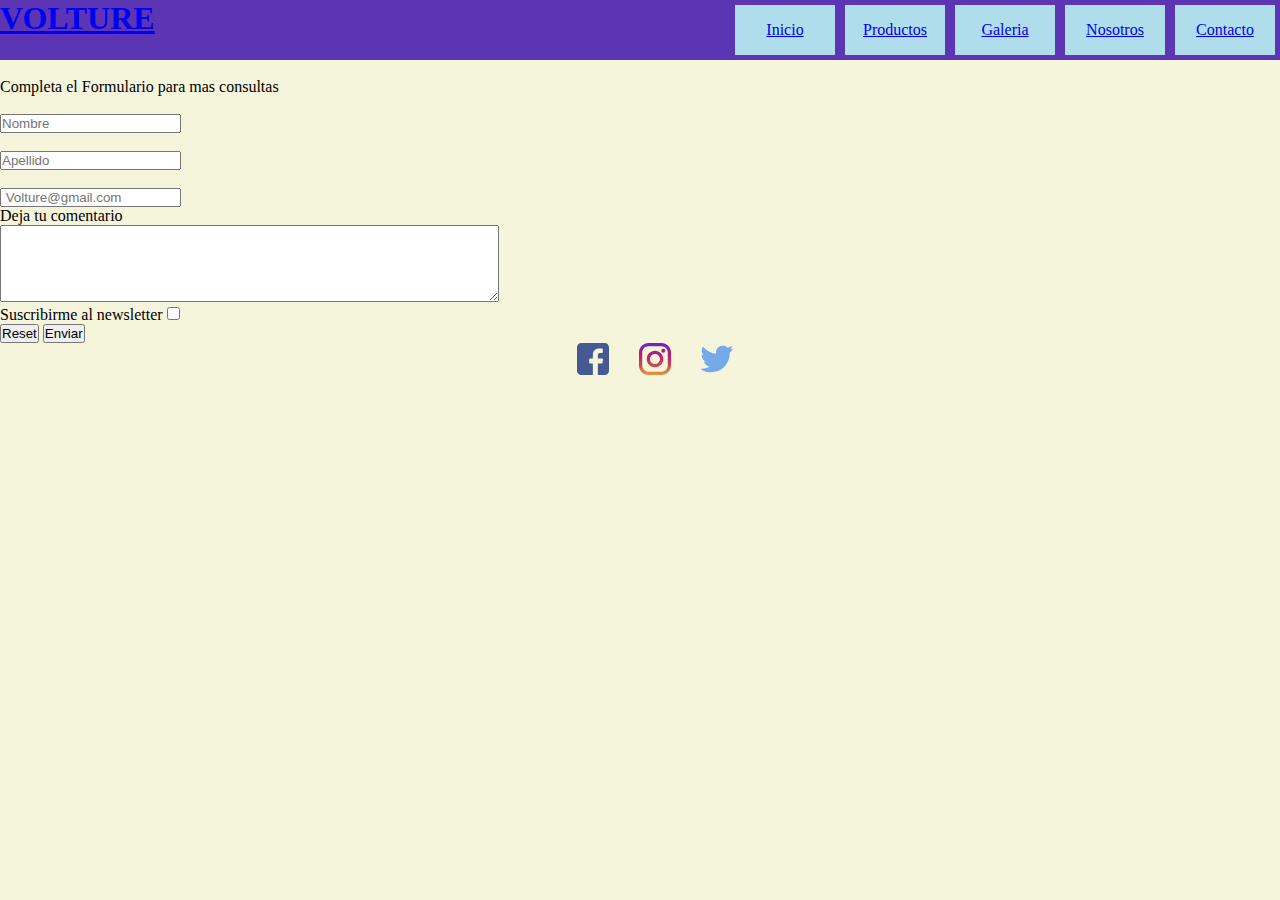
<file: contacto.html>
<!DOCTYPE html>
<html lang="en">

<head>
  <meta charset="UTF-8" />
  <meta http-equiv="X-UA-Compatible" content="IE=edge" />
  <meta name="viewport" content="width=device-width, initial-scale=1.0" />

  <title>VOLTURE | Contacto</title>
  <link rel="stylesheet" href="./css/styles.css" />
  <meta name="description" content="aca iria el texto que figura en el buscador">
</head>

<body class="colorBody">
  <header id="mapa">
    <div class="logo-inicio">
      <h1><a href="./index.html">VOLTURE</a></h1>
    </div>
    <section class="FlexContainer">
      <div><a href="./index.html">Inicio</a></div>
      <div><a href="./productos.html">Productos</a></div>
      <div><a href="./galeria.html">Galeria</a></div>
      <div><a href="./nosotros.html">Nosotros</a></div>
      <div><a href="./contacto.html">Contacto</a></div>
    </section>
  </header>

  <br />

  <main>

  </main>


  <span>Completa el Formulario para mas consultas</span>
  <br>
  <br>
  <!-- INFORMACION IMPORTANTE taarjetas etc contraseñas POST
    INFORMACION NO SENSIBLE GET -->
  <form action="#" method="get">

    <input type="text" placeholder="Nombre">
    <br>
    <br>
    <input type="text" placeholder="Apellido">

    <br>
    <br>
    <input type="email" placeholder=" Volture@gmail.com">


    <p>Deja tu comentario</p>

    <textarea name="" id="" cols="60" rows="5"></textarea>
    <br>
    <label>
      <!-- span etiqueta generica -->
      <span>Suscribirme al newsletter</span>
      <input type="checkbox">
    </label>
    <br>





    <input type="reset">



    <input type="submit" value="Enviar">

    </main>
    <footer>
      <div class="redes-logo">

        <a href=""><img src="./img/facebook-svgrepo-com.svg" alt="Facebook"></a>
        <a href=""><img src="./img/instagram-svgrepo-com.svg" alt="Instagram"></a>
        <a href=""><img src="./img/twitter-svgrepo-com.svg" alt="Twitter"></a>

      </div>
    </footer>

    <br />
</body>

</html>
</file>
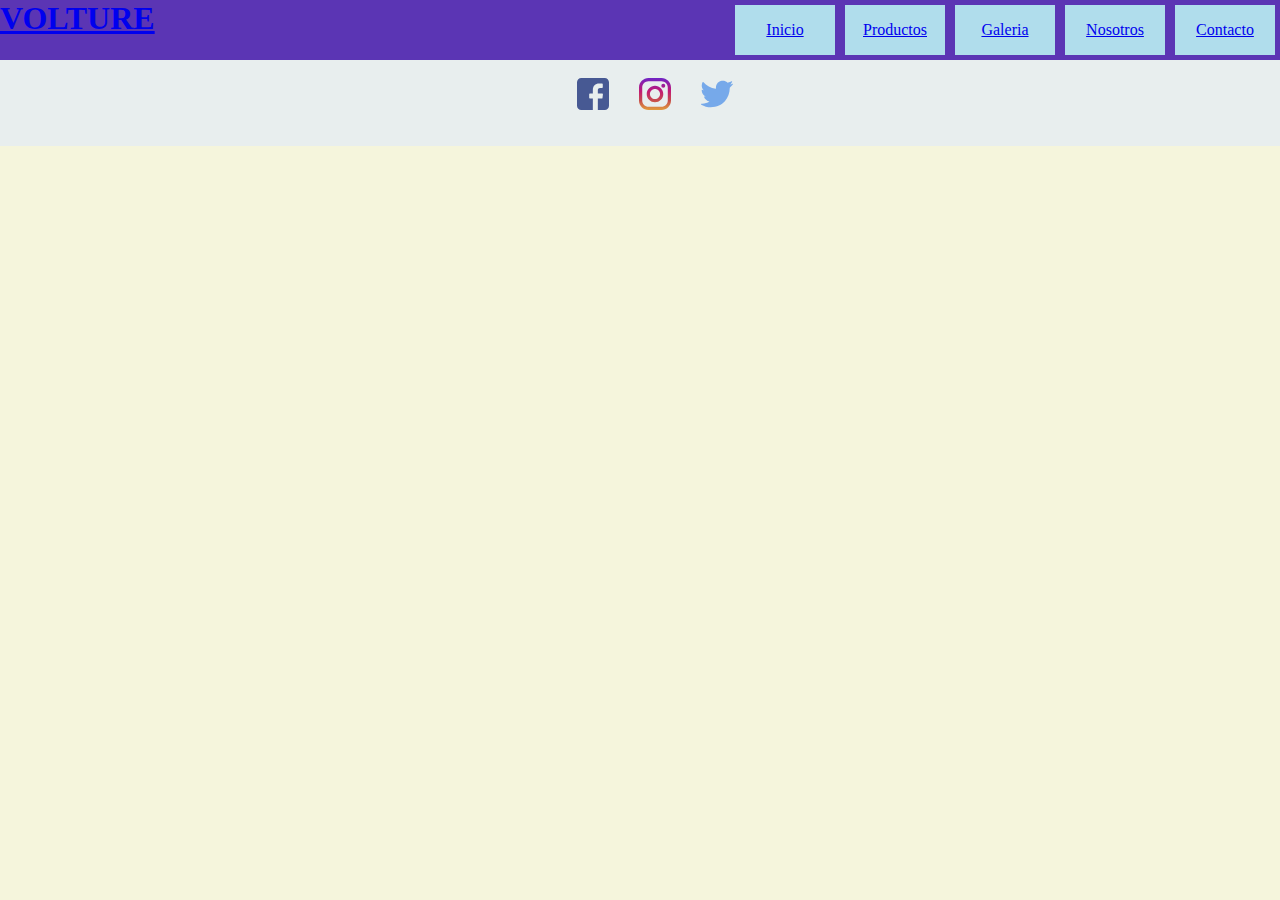
<file: galeria.html>
<!DOCTYPE html>
<html lang="en">
<head>
  <meta charset="UTF-8">
  <meta http-equiv="X-UA-Compatible" content="IE=edge">
  <meta name="viewport" content="width=device-width, initial-scale=1.0">
  <link rel="stylesheet" href="./css/styles.css">
  <title>VOLTURE | Galeria</title>
 
</head>
<body>
  
</body>
</html>
    <meta name="description" content="aca iria el texto que figura en el buscador"> 
  </head>

   
 
      <!-- ENCABEZADO -->
    <header>
      <body class="colorBody">

        <header id="mapa">
          <div class="logo-inicio">
            <h1><a href="./index.html">VOLTURE</a></h1>
          </div>
          <section class="FlexContainer">
            <div><a href="./index.html">Inicio</a></div>
            <div><a href="./productos.html">Productos</a></div>
            <div><a href="./galeria.html">Galeria</a></div>
            <div><a href="./nosotros.html">Nosotros</a></div>
            <div><a href="./contacto.html">Contacto</a></div>
          </section>
  
    <br />
<!-- CONTENIDO PRINCIPAL -->
    <main>
      
    </main>
    <!-- PIE DE PAGINA -->

    <footer>
      <div class="redes-logo">

        <a href=""><img src="./img/facebook-svgrepo-com.svg" alt="Facebook"></a>
        <a href=""><img src="./img/instagram-svgrepo-com.svg" alt="Instagram"></a>
        <a href=""><img src="./img/twitter-svgrepo-com.svg" alt="Twitter"></a>
  
      </div>
    </footer>

    <br />
  </body>
</html>
</file>
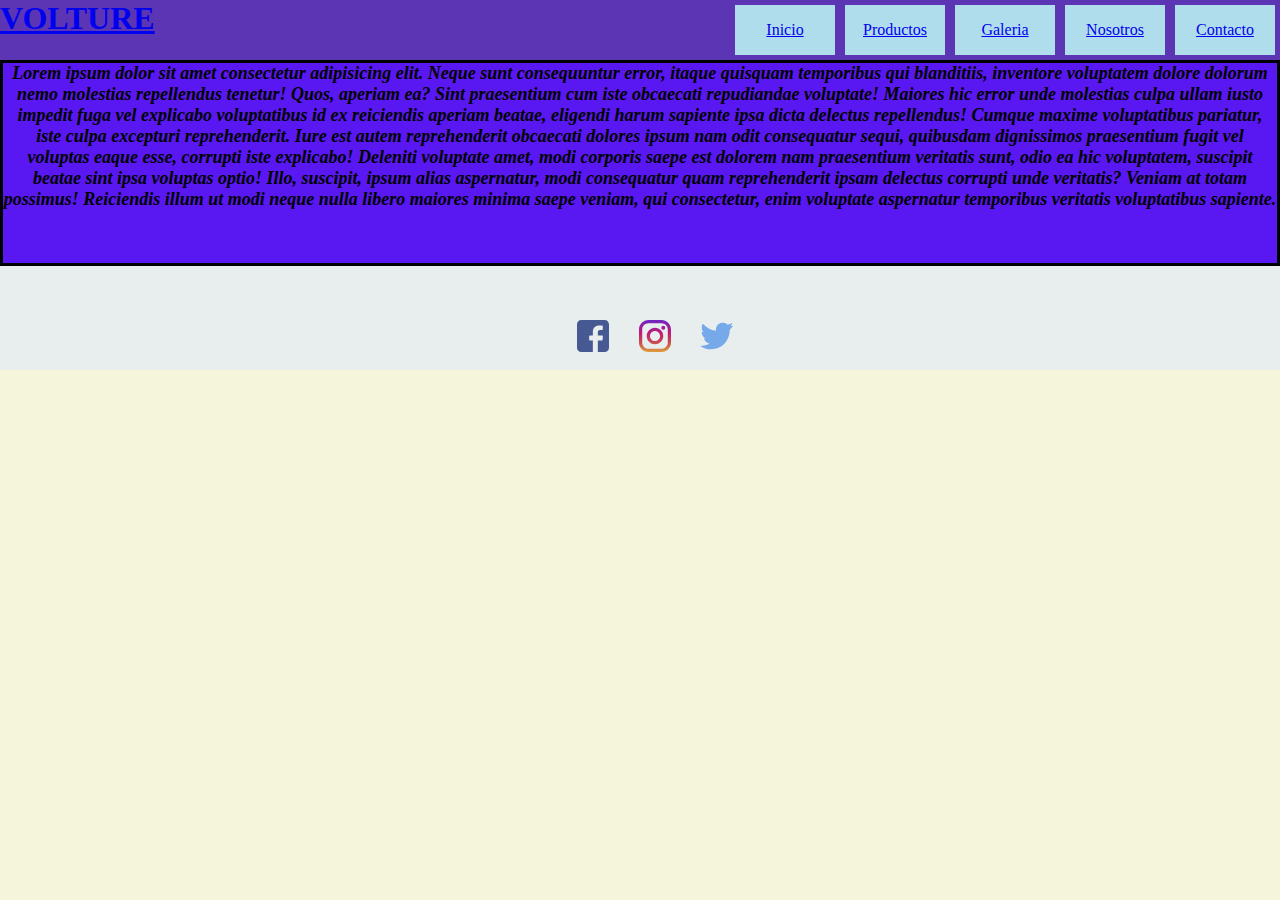
<file: nosotros.html>
<!DOCTYPE html>
<html lang="en">

<head>
    <meta charset="UTF-8">
    <meta http-equiv="X-UA-Compatible" content="IE=edge">
    <meta name="viewport" content="width=device-width, initial-scale=1.0">
    <link rel="stylesheet" href="./css/styles.css">
    <title>Document</title>
</head>

<body class="colorBody">

    <header id="mapa">
      <div class="logo-inicio">
        <h1><a href="./index.html">VOLTURE</a></h1>
      </div>
      <section class="FlexContainer">
        <div><a href="./index.html">Inicio</a></div>
        <div><a href="./productos.html">Productos</a></div>
        <div><a href="./galeria.html">Galeria</a></div>
        <div><a href="./nosotros.html">Nosotros</a></div>
        <div><a href="./contacto.html">Contacto</a></div>
      </section>
            <main>
                
                <section class="lorem-contact">
                    
                    <p class="section-text">Lorem ipsum dolor sit amet consectetur adipisicing elit. Neque sunt consequuntur error, itaque quisquam
                      temporibus qui blanditiis, inventore voluptatem dolore dolorum nemo molestias repellendus tenetur! Quos, aperiam
                      ea? Sint praesentium cum iste obcaecati repudiandae voluptate! Maiores hic error unde molestias culpa ullam
                      iusto impedit fuga vel explicabo voluptatibus id ex reiciendis aperiam beatae, eligendi harum sapiente ipsa
                      dicta delectus repellendus! Cumque maxime voluptatibus pariatur, iste culpa excepturi reprehenderit. Iure est
                      autem reprehenderit obcaecati dolores ipsum nam odit consequatur sequi, quibusdam dignissimos praesentium fugit
                      vel voluptas eaque esse, corrupti iste explicabo! Deleniti voluptate amet, modi corporis saepe est dolorem nam
                      praesentium veritatis sunt, odio ea hic voluptatem, suscipit beatae sint ipsa voluptas optio! Illo, suscipit,
                      ipsum alias aspernatur, modi consequatur quam reprehenderit ipsam delectus corrupti unde veritatis? Veniam at
                      totam possimus! Reiciendis illum ut modi neque nulla libero maiores minima saepe veniam, qui consectetur, enim
                      voluptate aspernatur temporibus veritatis voluptatibus sapiente.</p>
                  </section>
                  <br><br><br><br>
                <footer>
                    <div class="redes-logo">

                        <a href=""><img src="./img/facebook-svgrepo-com.svg" alt="Facebook"></a>
                        <a href=""><img src="./img/instagram-svgrepo-com.svg" alt="Instagram"></a>
                        <a href=""><img src="./img/twitter-svgrepo-com.svg" alt="Twitter"></a>
                  
                      </div>
                </footer>
            </main>
        </header>

</body>

</html>
</file>
<file: css/styles.css>
*{

  margin: 0;
  padding: 0;
}
body{
  width: 100%;
}
.colorBody{
  background-color: beige;
}
#mapa {
  background-color: rgb(232, 238, 238);
  text-align:left;
}
#seccion {
  background-color: blueviolet;
  border: solid 5px black;
  font-weight: 700;
  font-style: italic;
  margin: 50px;
  
}

.titulo {
  text-align: start;
}
.dark {
  font-size: 20px;

  display: inline-block;
  
  
}

.sublogo {
  text-align: start;
  background-color: bisque;
  display:inline;
  text-align: center;
  
}
.marcas {
  background-color: coral;
  text-align: end;
}

  

.FlexContainer {
  display: flex;
  flex-wrap: wrap;
  justify-content: flex-end;
  align-items: flex-end;
  align-content: flex-start;
  width: 100vw;
  background-color: #5b35b4;

  overflow: auto;
  flex-direction: row;
}

.FlexContainer div {
  display: flex;
  width: 100px;
  height: 50px;
  margin: 5px;
  background-color: rgb(176, 221, 236);
  text-align: center;
  justify-content: center;
  align-content: center;
  align-items: center;
}
.tamaño-imagen{
  display: flex;
  justify-content: center;
  align-items: center;
  align-content: center;
}
.logo-inicio{
  position: absolute;
}
.redes-logo{
  display: flex;
  flex-direction: row;
  height: 50px;
  width: 100vw;
  justify-content: center;
}

.redes-logo img{
  height: 2rem;
  display: flex;
  margin-left: 30px;
}

.redes-logo:first-child {
  margin: 0;
}
.lorem-contact{
  display: inline-block;
  text-align: center;
}
.section-text{
  
  font-weight: 600;
  font-size: large;
  font-style: italic;
  border: 3px solid;
  background-color: #5918f1;
  height: 200px;
}
</file>
